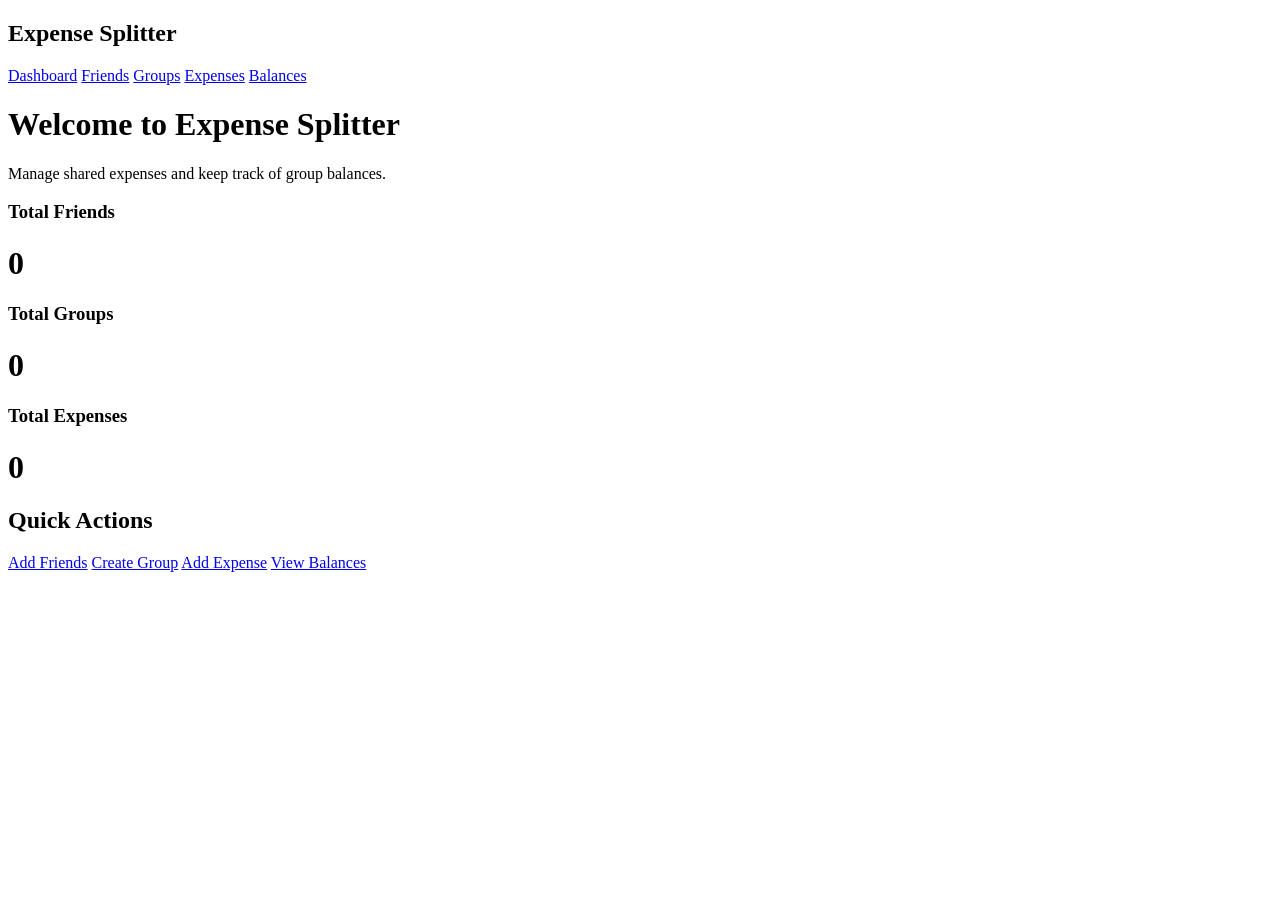
<file: src/main/resources/templates/index.html>
<!DOCTYPE html>
<html xmlns:th="http://www.thymeleaf.org">
<head>
    <meta charset="UTF-8">
    <title>Expense Splitter</title>
    <link rel="stylesheet" th:href="@{/css/style.css}">
</head>

<body>

<div class="navbar">
    <h2>Expense Splitter</h2>

    <div>
        <a href="/">Dashboard</a>
        <a href="/friends">Friends</a>
        <a href="/groups">Groups</a>
        <a href="/expenses">Expenses</a>
        <a href="/balances">Balances</a>
    </div>
</div>

<div class="container">

    <h1>Welcome to Expense Splitter</h1>

    <p class="subtitle">
        Manage shared expenses and keep track of group balances.
    </p>

    <div class="cards">

        <div class="card">
            <h3>Total Friends</h3>
            <h1 th:text="${friendCount}">0</h1>
        </div>

        <div class="card">
            <h3>Total Groups</h3>
            <h1 th:text="${groupCount}">0</h1>
        </div>

        <div class="card">
            <h3>Total Expenses</h3>
            <h1 th:text="${expenseCount}">0</h1>
        </div>

    </div>

    <h2>Quick Actions</h2>

    <div class="actions">

        <a class="button" href="/friends">Add Friends</a>

        <a class="button" href="/groups">Create Group</a>

        <a class="button" href="/expenses">Add Expense</a>

        <a class="button" href="/balances">View Balances</a>

    </div>

</div>

</body>
</html>
</file>
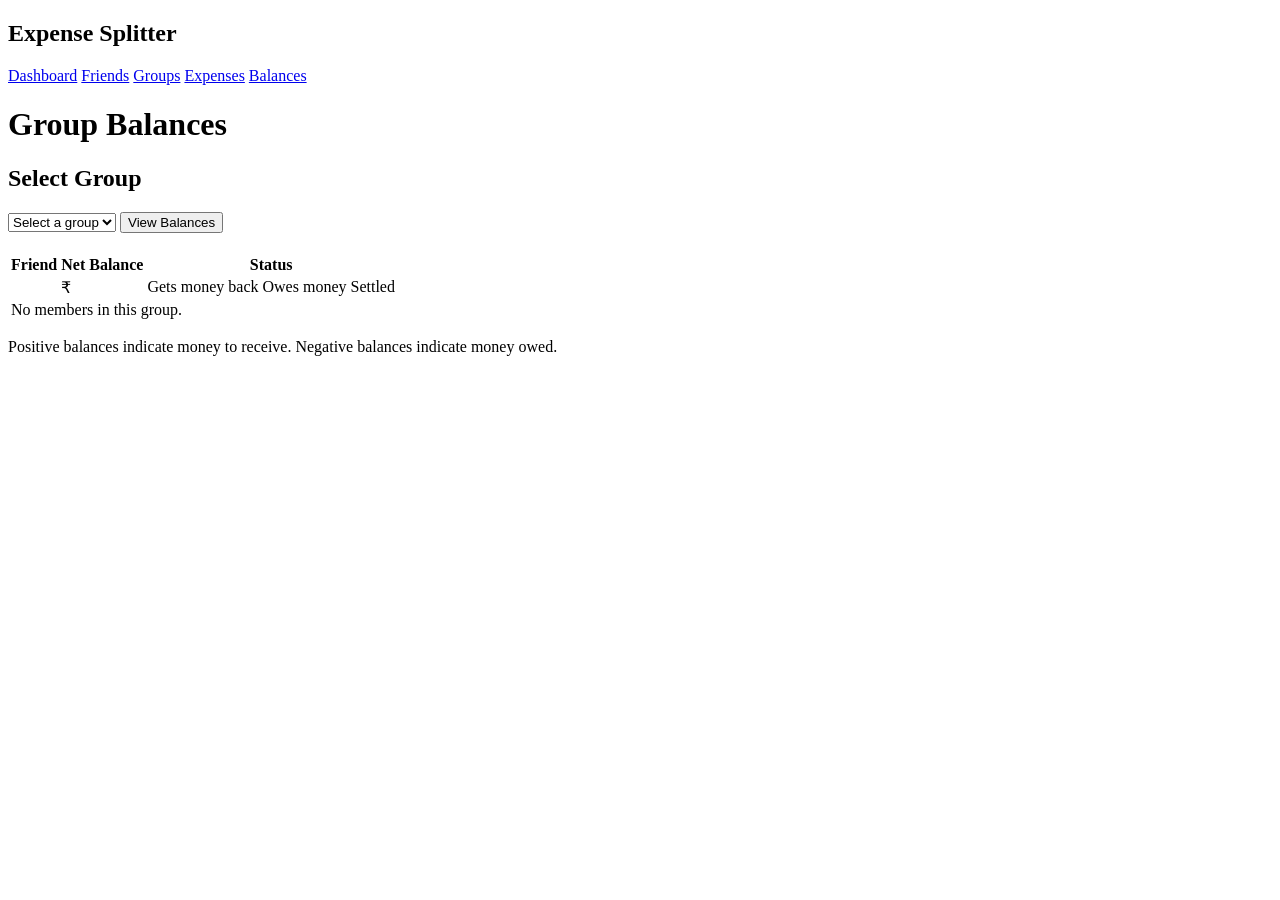
<file: src/main/resources/templates/balances.html>
<!DOCTYPE html>
<html xmlns:th="http://www.thymeleaf.org">
<head>
    <meta charset="UTF-8">
    <title>Balances</title>
    <link rel="stylesheet" th:href="@{/css/style.css}">
</head>

<body>

<div class="navbar">
    <h2>Expense Splitter</h2>

    <div>
        <a href="/">Dashboard</a>
        <a href="/friends">Friends</a>
        <a href="/groups">Groups</a>
        <a href="/expenses">Expenses</a>
        <a href="/balances">Balances</a>
    </div>
</div>

<div class="container">

    <h1>Group Balances</h1>

    <div class="card">

        <h2>Select Group</h2>

        <form action="/balances" method="get">

            <select name="groupId" required>

                <option value="">Select a group</option>

                <option
                    th:each="group : ${groups}"
                    th:value="${group.id}"
                    th:text="${group.name}"
                    th:selected="${selectedGroupId != null and selectedGroupId == group.id}">
                </option>

            </select>

            <button type="submit">View Balances</button>

        </form>

    </div>

    <div class="card" th:if="${selectedGroup != null}">

        <h2 th:text="${selectedGroup.name} + ' - Balances'"></h2>

        <table>

            <thead>
                <tr>
                    <th>Friend</th>
                    <th>Net Balance</th>
                    <th>Status</th>
                </tr>
            </thead>

            <tbody>

                <tr th:each="balance : ${balances}">

                    <td th:text="${balance.friendName}"></td>

                    <td>
                        ₹<span th:text="${#numbers.formatDecimal(balance.netBalance, 1, 2)}"></span>
                    </td>

                    <td>

                        <span
                            th:if="${balance.netBalance.compareTo(T(java.math.BigDecimal).ZERO) > 0}"
                            class="positive">
                            Gets money back
                        </span>

                        <span
                            th:if="${balance.netBalance.compareTo(T(java.math.BigDecimal).ZERO) < 0}"
                            class="negative">
                            Owes money
                        </span>

                        <span
                            th:if="${balance.netBalance.compareTo(T(java.math.BigDecimal).ZERO) == 0}"
                            class="neutral">
                            Settled
                        </span>

                    </td>

                </tr>

                <tr th:if="${#lists.isEmpty(balances)}">
                    <td colspan="3">No members in this group.</td>
                </tr>

            </tbody>

        </table>

        <p class="subtitle">
            Positive balances indicate money to receive.
            Negative balances indicate money owed.
        </p>

    </div>

</div>

</body>
</html>
</file>
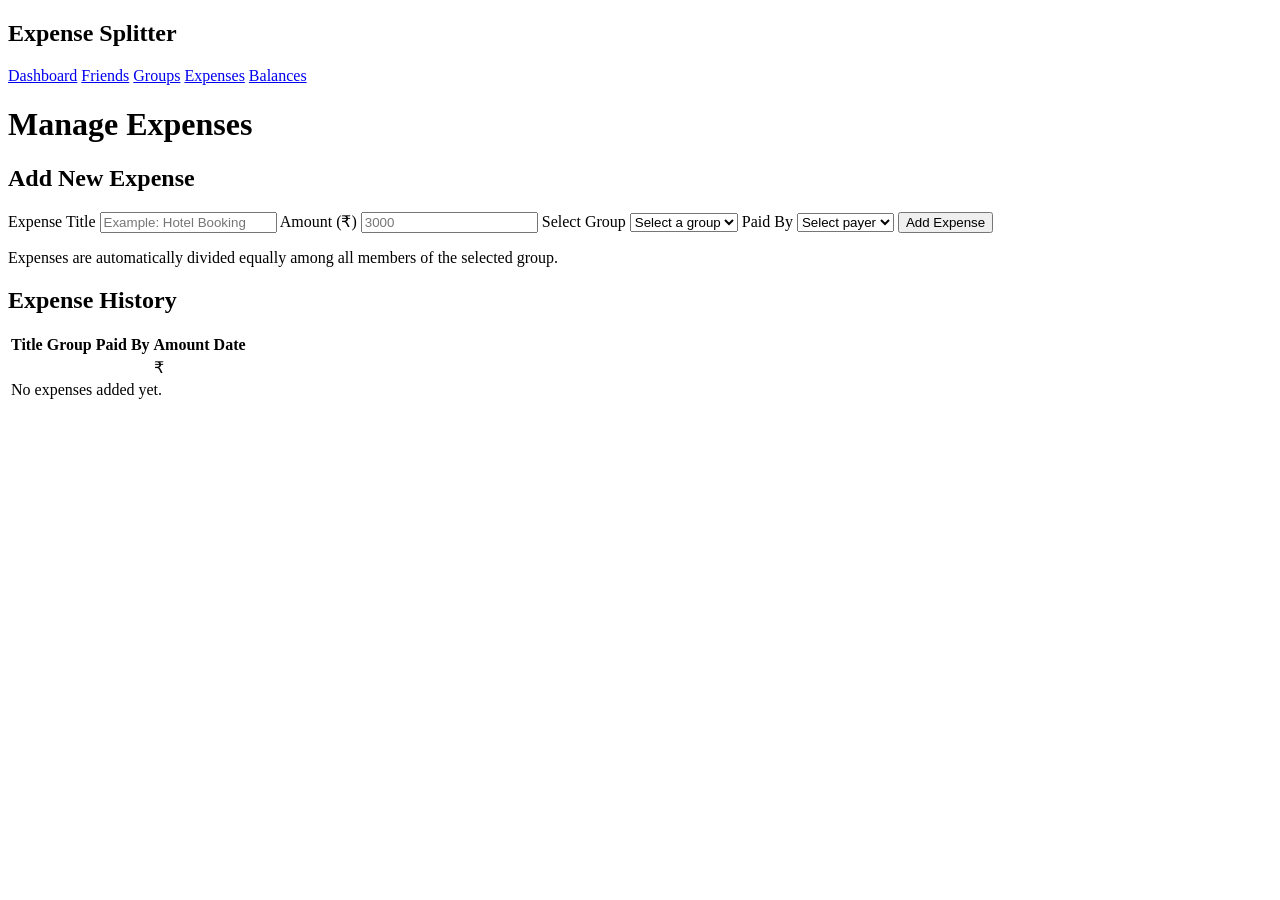
<file: src/main/resources/templates/expenses.html>
<!DOCTYPE html>
<html xmlns:th="http://www.thymeleaf.org">
<head>
    <meta charset="UTF-8">
    <title>Expenses</title>
    <link rel="stylesheet" th:href="@{/css/style.css}">
</head>

<body>

<div class="navbar">
    <h2>Expense Splitter</h2>

    <div>
        <a href="/">Dashboard</a>
        <a href="/friends">Friends</a>
        <a href="/groups">Groups</a>
        <a href="/expenses">Expenses</a>
        <a href="/balances">Balances</a>
    </div>
</div>

<div class="container">

    <h1>Manage Expenses</h1>

    <div th:if="${success}" class="success" th:text="${success}"></div>
    <div th:if="${error}" class="error" th:text="${error}"></div>

    <div class="card">

        <h2>Add New Expense</h2>

        <form action="/expenses" method="post">

            <label>Expense Title</label>

            <input
                type="text"
                name="title"
                placeholder="Example: Hotel Booking"
                required
            >

            <label>Amount (₹)</label>

            <input
                type="number"
                name="amount"
                min="0.01"
                step="0.01"
                placeholder="3000"
                required
            >

            <label>Select Group</label>

            <select name="groupId" required>

                <option value="">Select a group</option>

                <option
                    th:each="group : ${groups}"
                    th:value="${group.id}"
                    th:text="${group.name}">
                </option>

            </select>

            <label>Paid By</label>

            <select name="payerId" required>

                <option value="">Select payer</option>

                <option
                    th:each="friend : ${friends}"
                    th:value="${friend.id}"
                    th:text="${friend.name}">
                </option>

            </select>

            <button type="submit">Add Expense</button>

        </form>

        <p class="subtitle">
            Expenses are automatically divided equally among all members
            of the selected group.
        </p>

    </div>

    <div class="card">

        <h2>Expense History</h2>

        <table>

            <thead>
                <tr>
                    <th>Title</th>
                    <th>Group</th>
                    <th>Paid By</th>
                    <th>Amount</th>
                    <th>Date</th>
                </tr>
            </thead>

            <tbody>

                <tr th:each="expense : ${expenses}">

                    <td th:text="${expense.title}"></td>

                    <td th:text="${expense.group.name}"></td>

                    <td th:text="${expense.paidBy.name}"></td>

                    <td>
                        ₹<span th:text="${#numbers.formatDecimal(expense.amount, 1, 2)}"></span>
                    </td>

                    <td th:text="${#temporals.format(expense.createdAt, 'dd-MM-yyyy HH:mm')}"></td>

                </tr>

                <tr th:if="${#lists.isEmpty(expenses)}">
                    <td colspan="5">No expenses added yet.</td>
                </tr>

            </tbody>

        </table>

    </div>

</div>

</body>
</html>
</file>
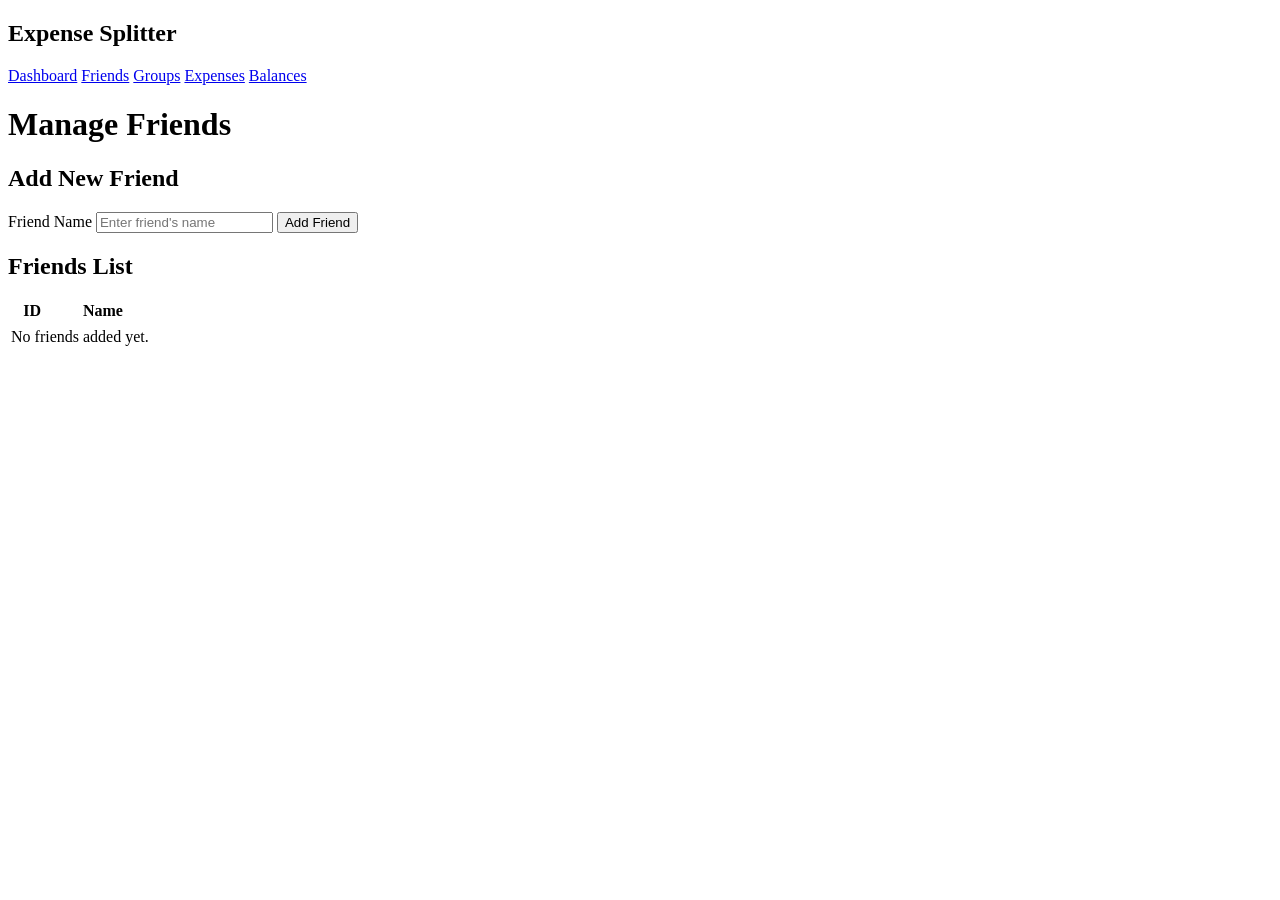
<file: src/main/resources/templates/friends.html>
<!DOCTYPE html>
<html xmlns:th="http://www.thymeleaf.org">
<head>
    <meta charset="UTF-8">
    <title>Friends</title>
    <link rel="stylesheet" th:href="@{/css/style.css}">
</head>

<body>

<div class="navbar">
    <h2>Expense Splitter</h2>

    <div>
        <a href="/">Dashboard</a>
        <a href="/friends">Friends</a>
        <a href="/groups">Groups</a>
        <a href="/expenses">Expenses</a>
        <a href="/balances">Balances</a>
    </div>
</div>

<div class="container">

    <h1>Manage Friends</h1>

    <div th:if="${success}" class="success" th:text="${success}"></div>
    <div th:if="${error}" class="error" th:text="${error}"></div>

    <div class="card">

        <h2>Add New Friend</h2>

        <form action="/friends" method="post">

            <label>Friend Name</label>

            <input
                type="text"
                name="name"
                placeholder="Enter friend's name"
                required
            >

            <button type="submit">Add Friend</button>

        </form>

    </div>

    <div class="card">

        <h2>Friends List</h2>

        <table>

            <thead>
                <tr>
                    <th>ID</th>
                    <th>Name</th>
                </tr>
            </thead>

            <tbody>

                <tr th:each="friend : ${friends}">
                    <td th:text="${friend.id}"></td>
                    <td th:text="${friend.name}"></td>
                </tr>

                <tr th:if="${#lists.isEmpty(friends)}">
                    <td colspan="2">No friends added yet.</td>
                </tr>

            </tbody>

        </table>

    </div>

</div>

</body>
</html>
</file>
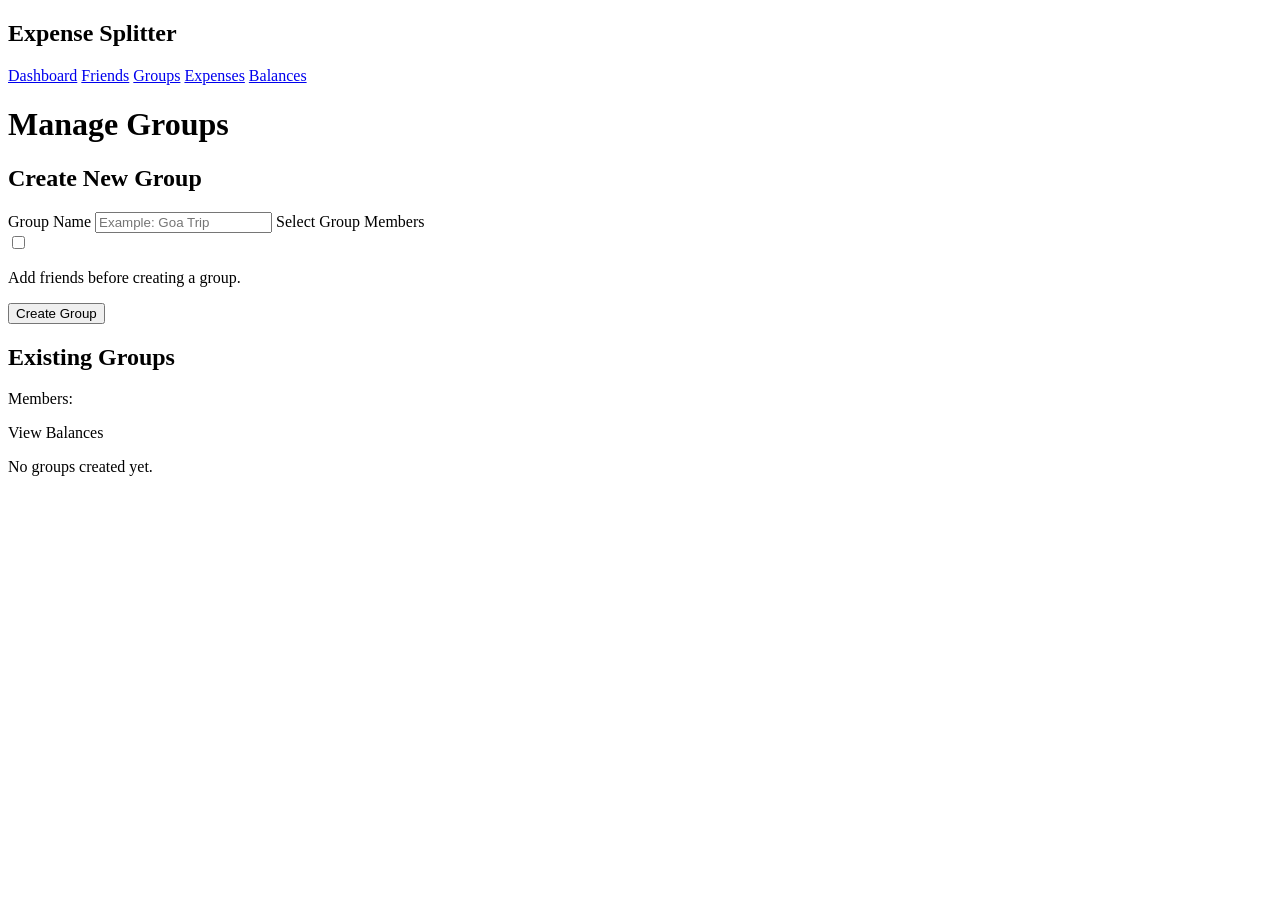
<file: src/main/resources/templates/groups.html>
<!DOCTYPE html>
<html xmlns:th="http://www.thymeleaf.org">
<head>
    <meta charset="UTF-8">
    <title>Groups</title>
    <link rel="stylesheet" th:href="@{/css/style.css}">
</head>

<body>

<div class="navbar">
    <h2>Expense Splitter</h2>

    <div>
        <a href="/">Dashboard</a>
        <a href="/friends">Friends</a>
        <a href="/groups">Groups</a>
        <a href="/expenses">Expenses</a>
        <a href="/balances">Balances</a>
    </div>
</div>

<div class="container">

    <h1>Manage Groups</h1>

    <div th:if="${success}" class="success" th:text="${success}"></div>
    <div th:if="${error}" class="error" th:text="${error}"></div>

    <div class="card">

        <h2>Create New Group</h2>

        <form action="/groups" method="post">

            <label>Group Name</label>

            <input
                type="text"
                name="name"
                placeholder="Example: Goa Trip"
                required
            >

            <label>Select Group Members</label>

            <div th:each="friend : ${friends}" class="checkbox-row">

                <input
                    type="checkbox"
                    name="memberIds"
                    th:value="${friend.id}"
                >

                <span th:text="${friend.name}"></span>

            </div>

            <p th:if="${#lists.isEmpty(friends)}">
                Add friends before creating a group.
            </p>

            <button type="submit">Create Group</button>

        </form>

    </div>

    <div class="card">

        <h2>Existing Groups</h2>

        <div th:each="group : ${groups}" class="group-item">

            <h3 th:text="${group.name}"></h3>

            <p>
                Members:
                <span
                    th:each="member, status : ${group.members}"
                    th:text="${member.name} + (${status.last} ? '' : ', ')">
                </span>
            </p>

            <a
                class="button small"
                th:href="@{/balances(groupId=${group.id})}">
                View Balances
            </a>

        </div>

        <p th:if="${#lists.isEmpty(groups)}">
            No groups created yet.
        </p>

    </div>

</div>

</body>
</html>
</file>
